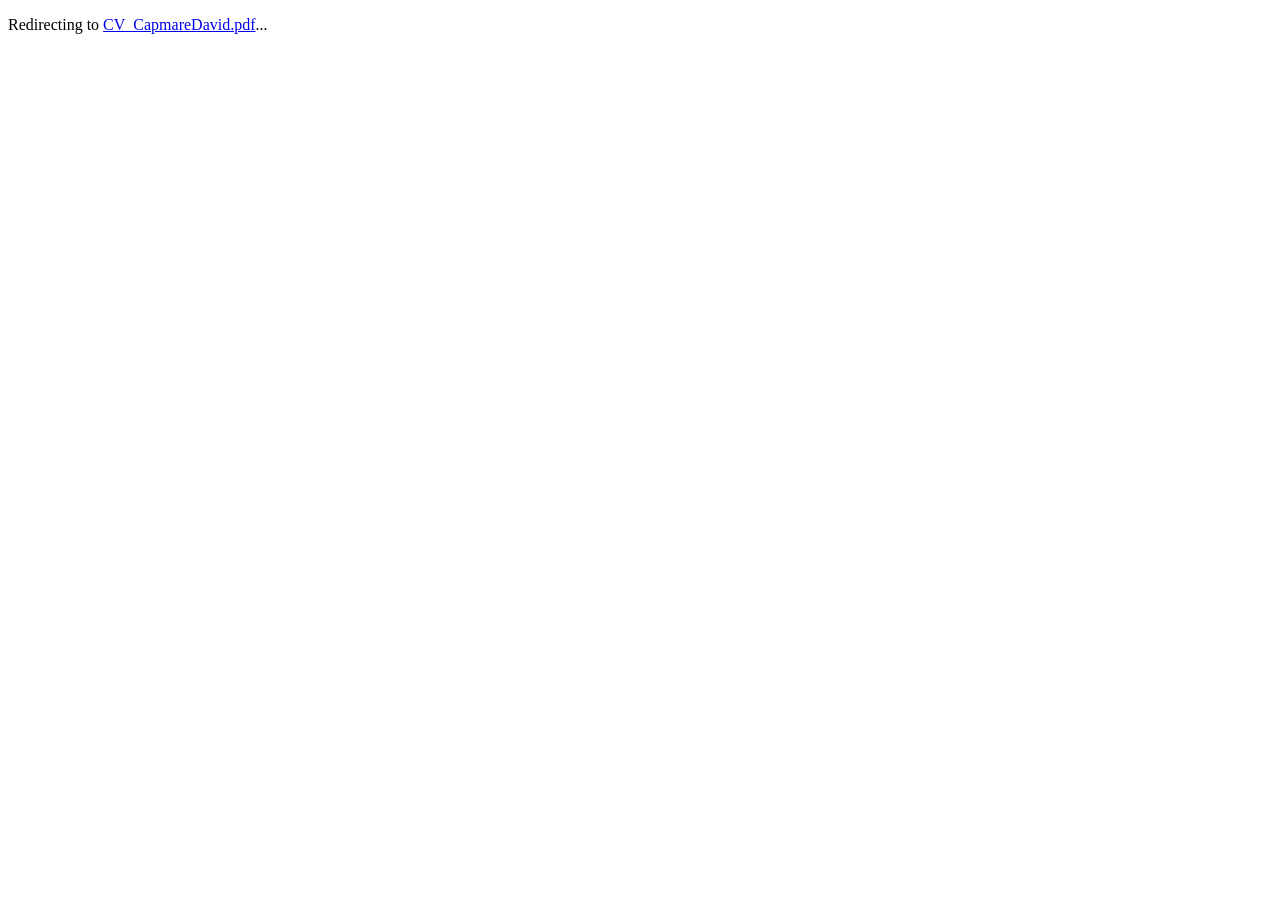
<file: cv.html>
<!DOCTYPE html>
<html lang="en">
<head>
    <meta charset="UTF-8">
    <meta http-equiv="refresh" content="0; url=CV_CapmareDavid.pdf">
    <title>CV - David Nicusor Capmare</title>
</head>
<body>
    <p>Redirecting to <a href="CV_CapmareDavid.pdf">CV_CapmareDavid.pdf</a>...</p>
</body>
</html>
</file>
